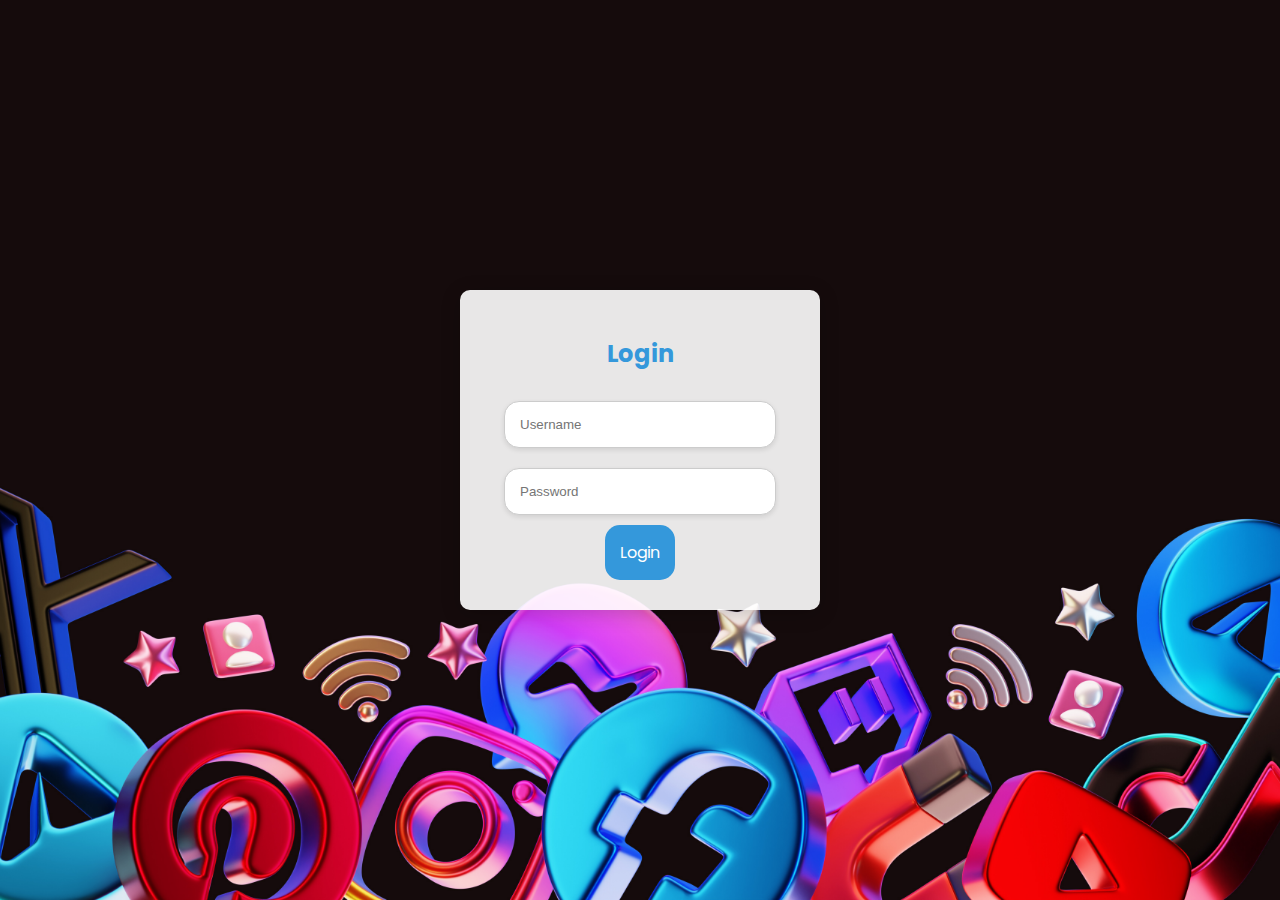
<file: index.html>
<!DOCTYPE html>
<html lang="en">
<head>
    <meta charset="UTF-8">
    <meta name="viewport" content="width=device-width, initial-scale=1.0">
    <title>PremierAnalytics</title>
    <link href="https://fonts.googleapis.com/css2?family=Poppins:wght@300;400;500;600;700&display=swap" rel="stylesheet">
    <link rel="icon" href="[data-uri]">
</head>
<style>
    body {
        font-family: 'Poppins', sans-serif;
        background-image: url('assets/login-bg.jpg');
        background-size: cover;
        background-position: center;
        display: flex;
        justify-content: center;
        align-items: center;
        height: 100vh;
        margin: 0;
        color: white;
    }

    .login-container {
        background: rgba(255, 255, 255, 0.9);
        padding: 30px;
        border-radius: 10px;
        box-shadow: 0 4px 20px rgba(0, 0, 0, 0.2);
        width: 300px;
        text-align: center;
    }

    h1 {
        color: #3498db;
        margin-bottom: 20px;
        font-size: 24px;
    }

    .login-form {
        display: flex;
        flex-direction: column;
    }

    input {
        margin: 10px 0;
        padding: 15px;
        width: 80%;
        border: 1px solid #ccc;
        border-radius: 15px;
        box-shadow: 0 2px 5px rgba(0, 0, 0, 0.1);
        transition: border-color 0.3s;
    }

    input:focus {
        border-color: #3498db;
        outline: none;
    }

    button {
        font-family: 'Poppins', sans-serif;
        padding: 15px;
        border: none;
        background-color: #3498db;
        color: white;
        border-radius: 15px;
        cursor: pointer;
        transition: background-color 0.3s, transform 0.3s;
        font-size: 16px;
    }

    button:hover {
        background-color: #2980b9;
        transform: translateY(-2px);
    }

    .error-message {
        color: #e74c3c;
        margin-top: 10px;
    }
</style>

<body>
    <div class="login-container">
        <h1>Login</h1>
        <form id="login-form">
            <input type="text" id="username" placeholder="Username" required>
            <input type="password" id="password" placeholder="Password" required>
            <button type="submit">Login</button>
        </form>
    </div>
    <script src="/assets/script.js"></script>
</body>
</html>
</file>
